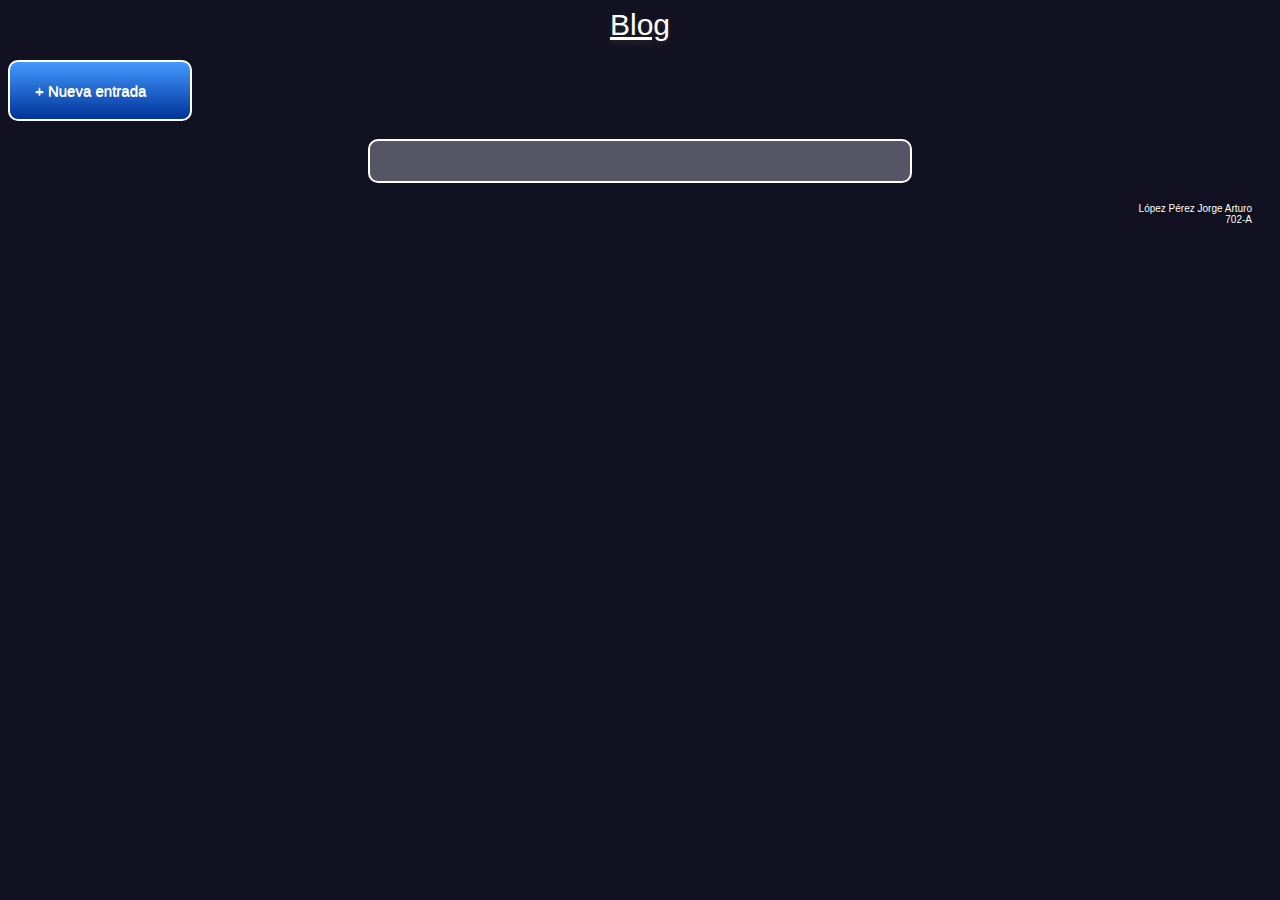
<file: blog/index.html>
<!DOCTYPE html>
<html>
	<head>
        <meta charset="utf-8">
      	<link rel="stylesheet" href="estilo.css">
		<title>
			Blog
		</title>
	</head>
<body>
	<header>Blog</header>
	<br>
	<nav>
		<ul>
			<li><a href='new.html'>+ Nueva entrada</a></li><br>
		</ul>
	</nav>
	<br>

	<section></section><footer>López Pérez Jorge Arturo<br>702-A</footer>
</body>
</html>
</file>
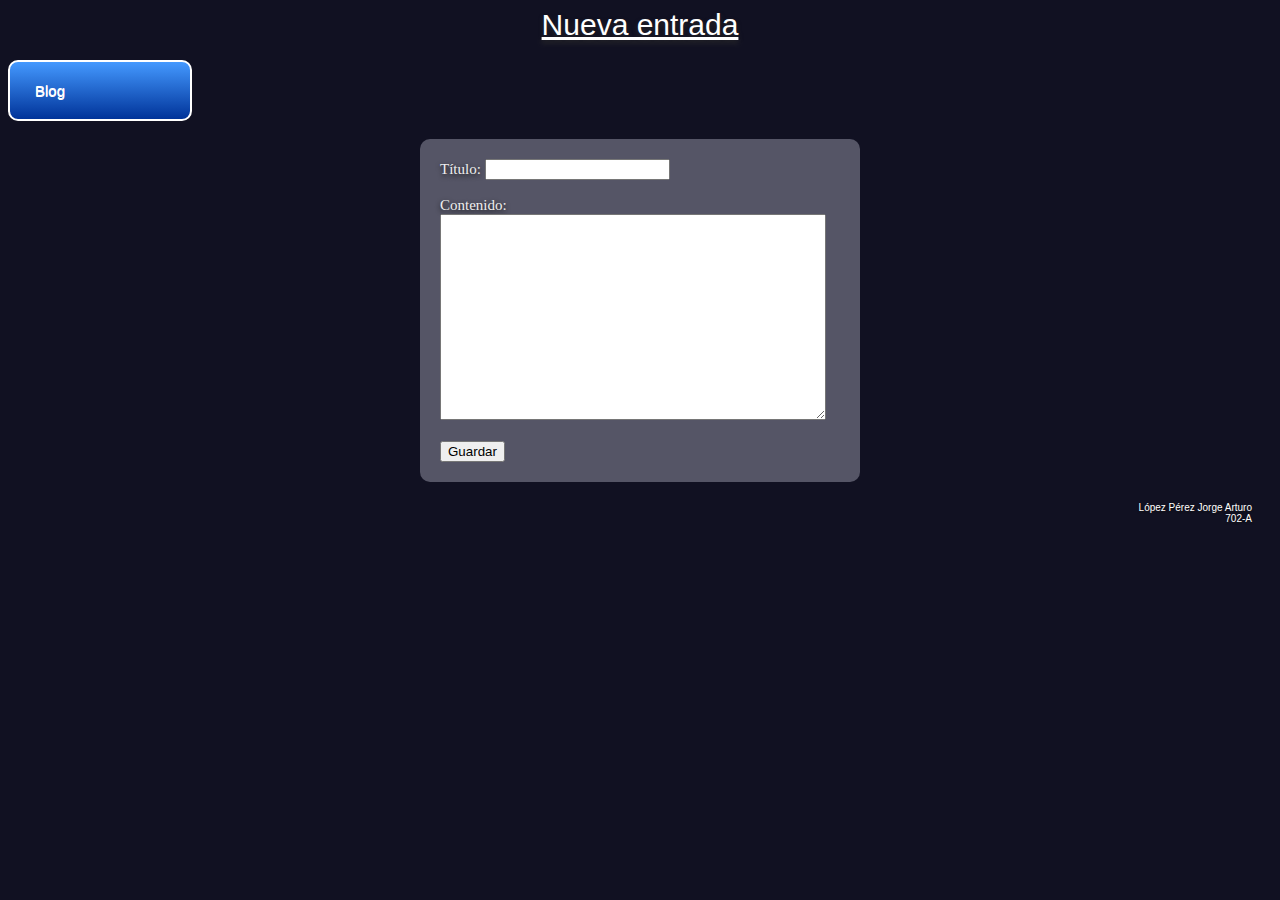
<file: blog/new.html>
<!DOCTYPE html>
<html>
	<head>
        <meta charset="utf-8">
      	<link rel="stylesheet" href="estilo.css">
		<title>
			Crear entrada
		</title>
	</head>
<body>
	<header>Nueva entrada</header>
	<br>		
	<nav>
		<ul>
			<li><a href='index.html'>Blog</a></li>
		</ul>
	</nav>

	<br>
	<form name="formulario" action="create.php" method="post">
		<label>Título:</label>
		<input name="titulo" required><br><br>
		<label>Contenido:</label><br>
		<textarea  name="contenido"></textarea><br><br>

		<input type="submit" value="Guardar">

	</form>

	<footer>López Pérez Jorge Arturo<br>702-A</footer>
</body>
</html>
</file>
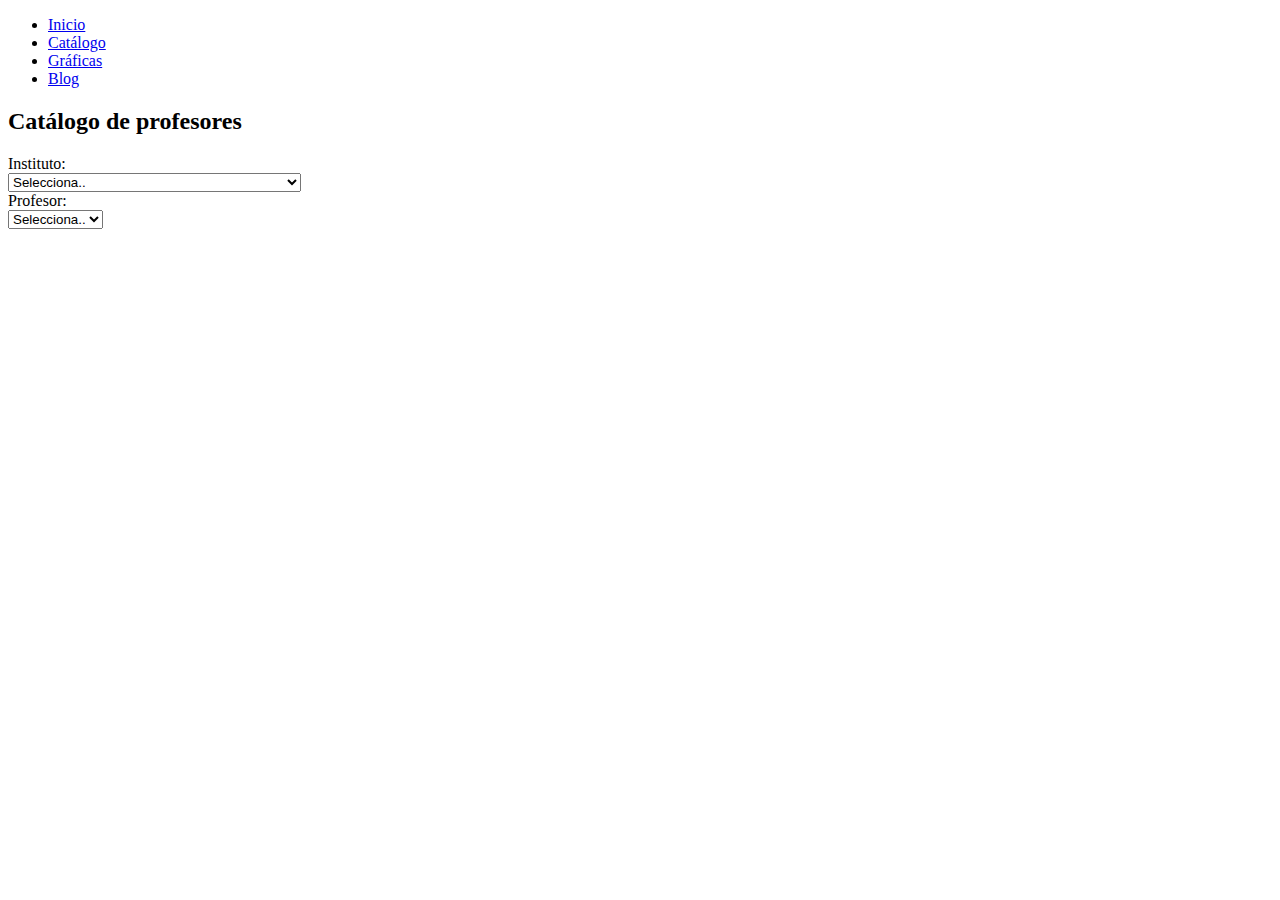
<file: catalogo/catalogo.html>
<!DOCTYPE html>
<html>
	<head>
		<meta charset="UTF-8">
		<meta name="viewport" content="width=device-width, initial-scale=1">
		<link rel="stylesheet" href="http://www.w3schools.com/lib/w3.css">
		<title>Catálogo</title>
	</head>
	<body>

		<nav>
		  <ul class="w3-navbar w3-black">
			<li><a href="javascript:void(0)">Inicio</a></li>
			<li><a href="/catalogo/catalogo.html">Catálogo</a></li>
			<li><a href="/catalogo/graficas.html">Gráficas</a></li>
			<li><a href="../blog/">Blog</a></li>
		  </ul>
		</nav>

		<section class="w3-container w3-center w3-content" style="max-width:600px">
		  <h2 class="w3-wide">Catálogo de profesores</h2>
		</section>	

		<section class="w3-container w3-content w3-left" >
		    <form>
		       	<label  class="w3-tag w3-black">Instituto:</label><br>
		       	<select id="institutos">
		            <option value="0">Selecciona..</option>
		        </select>
		    </form>
		
		    <form>
			    <label class="w3-tag w3-black">Profesor:</label><br>
		        <select id="profesores">
		            <option value="0">Selecciona..</option>
		        </select>
	        </form>	
		</section>
		
		<section class="w3-container w3-center w3-content" style="max-width:400px">
		  	<div id="InfProf" class="w3-panel w3-card-8 w3-black w3-round-xlarge" ></div>
		</section>

		<script src="js/Funcion.js"></script>
		<script src="js/Chart.bundle.js"></script>
    	<script src="js/utils.js"></script>
	</body>
</html>
</file>
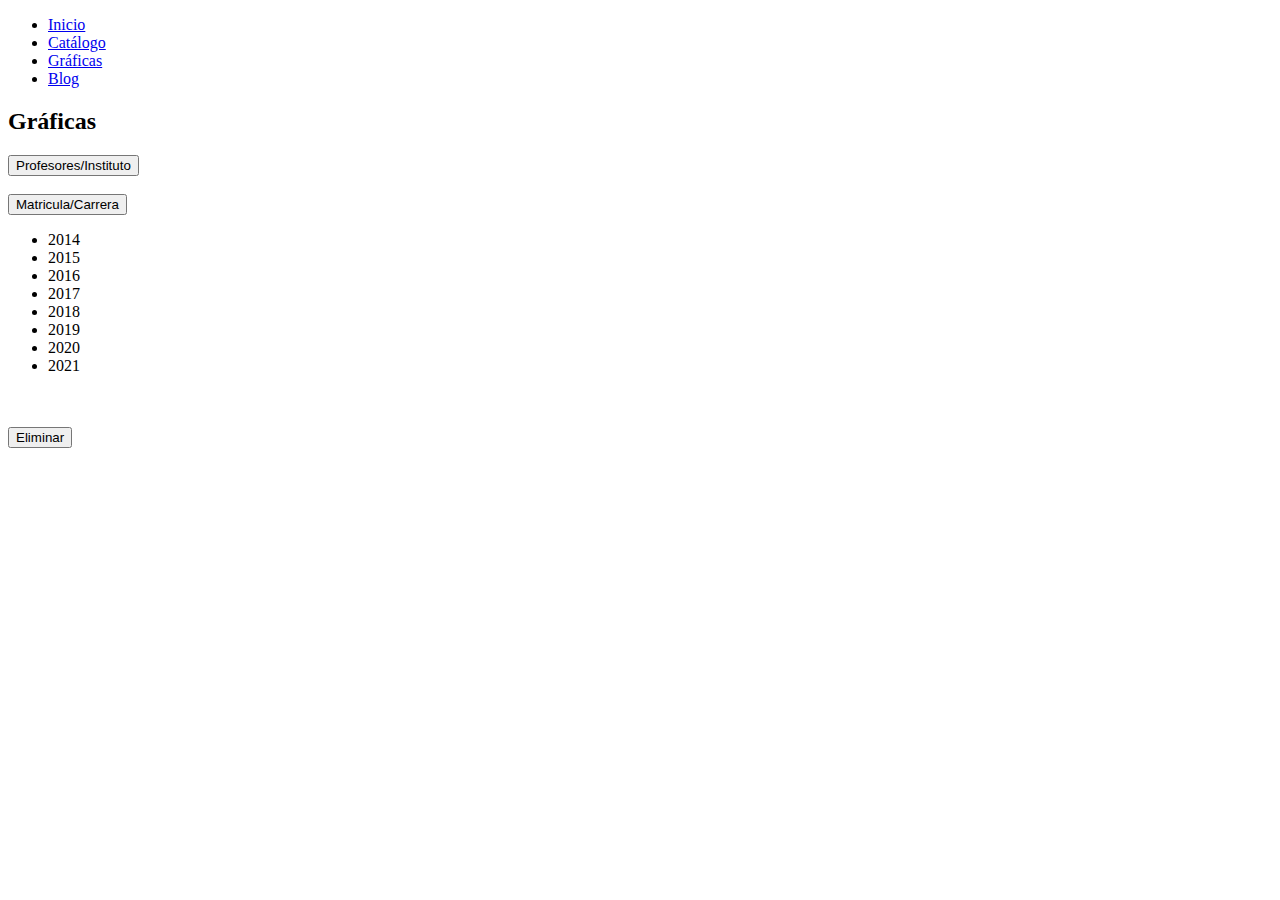
<file: catalogo/graficas.html>
<!DOCTYPE html>
<html>
	<head>
		<meta charset="UTF-8">
		<meta name="viewport" content="width=device-width, initial-scale=1">
		<link rel="stylesheet" href="http://www.w3schools.com/lib/w3.css">
		<title>Gráficas</title>
	</head>

	<body>

		<nav>
		  <ul class="w3-navbar w3-black">
			<li><a href="javascript:void(0)">Inicio</a></li>
			<li><a href="/catalogo/catalogo.html">Catálogo</a></li>
			<li><a href="/catalogo/graficas.html">Gráficas</a></li>
			<li><a href="../blog/">Blog</a></li>
		  </ul>
		</nav>

		<section class="w3-container w3-center w3-content" style="max-width:600px">
		  <h2 class="w3-wide">Gráficas</h2>
		</section>	

		<section class="w3-container w3-content w3-left">	
			<button class="w3-btn w3-round-xxlarge" onclick="GraphicsPI()">Profesores/Instituto</button><br><br>
			
			<div class="dropdown">
			 	<button class="w3-btn w3-round-xxlarge">Matricula/Carrera</button>
		    	<ul id="matricula"></ul>
	    	</div>

			<br><br><button class="w3-btn w3-hover-red w3-round-xxlarge" onclick="RemoveGraphics()">Eliminar</button>		
		</section>

		<section class="w3-container w3-center w3-content" style="max-width:700px">
		  <div id="pintar"></div>
		</section>

		<script src="js/Funcion.js"></script>
		<script src="js/Chart.bundle.js"></script>
    	<script src="js/utils.js"></script>
	</body>
</html>
</file>
<file: blog/estilo.css>
body {
	background: #112;
}
header {
	display: block; 
	text-decoration: underline;
	font: 30px Verdana, Arial; 
	text-align: center;
	color: #fff; 
	text-shadow: 0px 3px 5px #2a2a2a;
}
h3 {
    font: 20px Verdana, Tahoma, Arial;
    text-align: center; 
    color: #EEE; 
    text-shadow: 0px 3px 5px #555;
}
nav {
    -webkit-border-radius:10px;
    -moz-border-radius:10px;
    -o-border-radius:10px;
    border-radius:10px;

    background-image: -webkit-gradient(linear, left top, left bottom, from(#49F), to(#039));
    background-image: -moz-linear-gradient(top left, #49F, #039);
    background-image: -o-linear-gradient(top left, #49F, #039);
    background-image: linear-gradient(top left, #49F, #039);

    overflow:hidden;
    padding:10px;
    width:160px;
    border:2px solid #FFF;
}
nav ul{
    list-style:none; 
    color: white;
    margin:0 10px 0 5px;
    padding:0;
}
nav ul li{
    float:left;
    font-family:Helvetica, sans-serif;
    font-size:15px;
    margin-right:10px;
    text-align:center;
    text-shadow: 0px 1px 0px #FFF;
}
nav ul li:hover{
	-webkit-border-radius:10px;
    -moz-border-radius:10px;
    -o-border-radius:10px;
    border-radius:10px;

    background-image: -webkit-gradient(linear, left top, left bottom, from(#7CF), to( #47B));
    background-image: -moz-linear-gradient(top center, #7CF, #47B);
    background-image: -o-linear-gradient(top, #7CF, #47B);
    background-image: linear-gradient(top, #7CF, #47B);

    border:2px solid #FFF;
} 
nav ul li a{
    color:#FFF;
    display:block;
    padding:10px;
    text-decoration:none;
    -webkit-transition: 0.4s linear all;
    -moz-transition: 0.4s linear all;
    -o-transition: 0.4s linear all;
    transition: 0.4s linear all;
}
footer{
    font: 10px Arial, Times, Tahoma;
    text-align: right;
    color: #FFF;
    padding: 20px;
    text-shadow: 0px 1px 2px #111;
}
form{
    -webkit-border-radius:10px;
    -moz-border-radius:10px;
    -o-border-radius:10px;
    border-radius:10px;

    text-align: left;
    width: 400px;
    margin: 0 auto;
    background: #556;
    padding: 20px;
    font-size: 15px;
    color: #EEE;
    text-shadow: 0px 2px 5px #171717;
}
textarea{
    width: 95%;
    height: 200px;
}
section{
    -webkit-border-radius:10px;
    -moz-border-radius:10px;
    -o-border-radius:10px;
    border-radius:10px;

    text-align: left;
    width: 500px;
    margin: 0 auto;
    background: #556;
    padding: 20px;
    font-size: 15px;
    color: #EEE;
    text-shadow: 0px 2px 5px #171717;
    border:2px solid #FFF;
}
section article a{
    color:#FFF;
    display:block;
    padding:10px;
    -webkit-transition: 0.4s linear all;
    -moz-transition: 0.4s linear all;
    -o-transition: 0.4s linear all;
    transition: 0.4s linear all;
}
</file>
